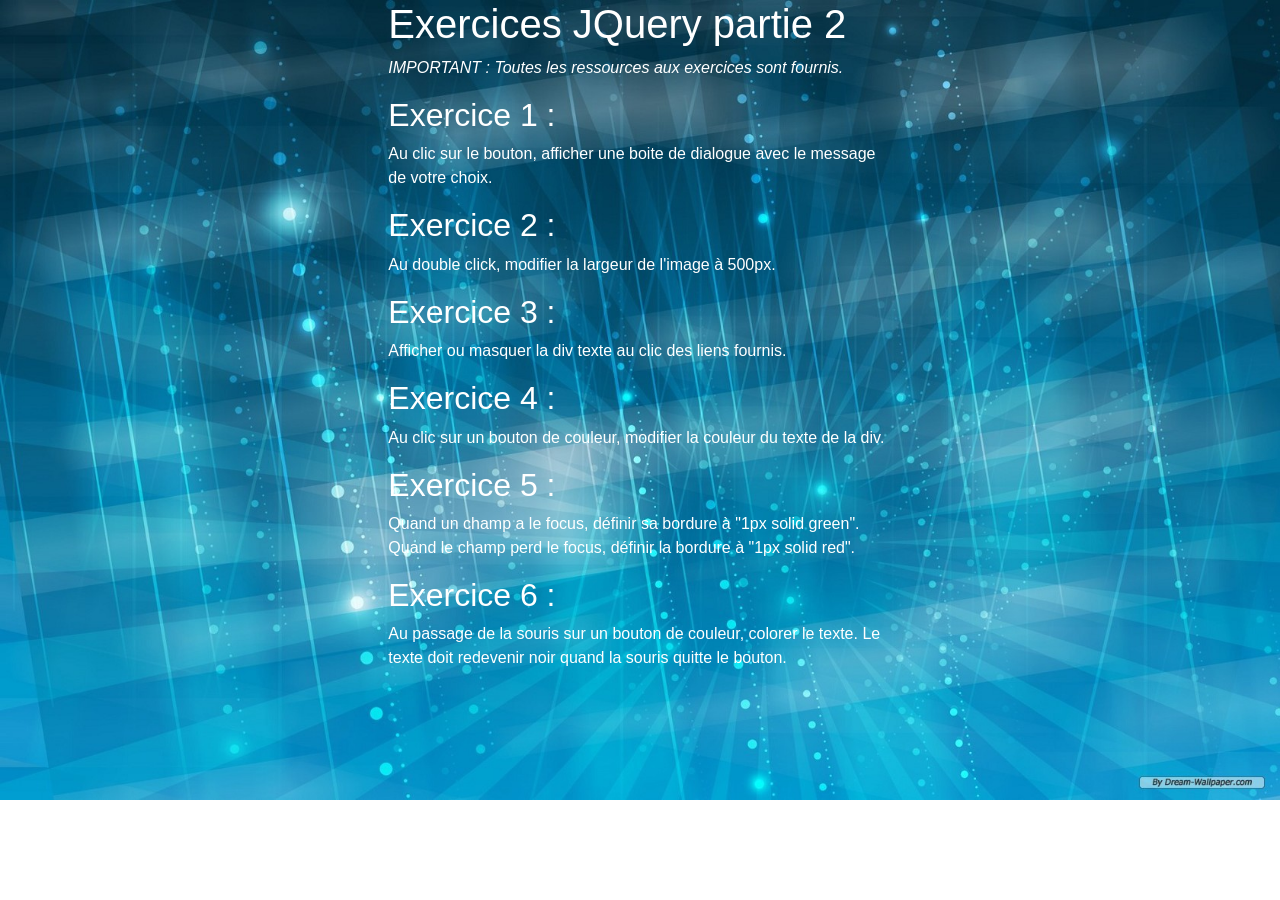
<file: index.html>
<!doctype html>
<html lang="fr">
<head>
    <title>Exercices JQuery partie 2</title>
    <!-- Required meta tags -->
    <meta charset="utf-8">
    <meta name="viewport" content="width=device-width, initial-scale=1, shrink-to-fit=no">
    <!-- Bootstrap CSS -->
    <link rel="stylesheet" href="https://stackpath.bootstrapcdn.com/bootstrap/4.3.1/css/bootstrap.min.css" integrity="sha384-ggOyR0iXCbMQv3Xipma34MD+dH/1fQ784/j6cY/iJTQUOhcWr7x9JvoRxT2MZw1T" crossorigin="anonymous">
    <link rel="stylesheet" href="css/style.css"/>
</head>
<body>
    <div class="container col-12 col-md-5 text-white link-white">
        <h1>Exercices JQuery partie 2</h1>
        <p class="font-italic">IMPORTANT : Toutes les ressources aux exercices sont fournis.</p>
        <h2><a href="exercice1.html">Exercice 1 :</a></h2>
        <p>Au clic sur le bouton, afficher une boite de dialogue avec le message de votre choix.</p>
        <h2><a href="exercice2.html">Exercice 2 :</a></h2>
        <p>Au double click, modifier la largeur de l'image à 500px.</p>
        <h2><a href="exercice3.html">Exercice 3 :</a></h2>
        <p>Afficher ou masquer la div texte au clic des liens fournis.</p>
        <h2><a href="exercice4.html">Exercice 4 :</a></h2>
        <p>Au clic sur un bouton de couleur, modifier la couleur du texte de la div.</p>
        <h2><a href="exercice5.html">Exercice 5 :</a></h2>
        <p>Quand un champ a le focus, définir sa bordure à "1px solid green". Quand le champ perd le focus, définir la bordure à "1px solid red".</p>
        <h2><a href="exercice6.html">Exercice 6 :</a></h2>
        <p>Au passage de la souris sur un bouton de couleur, colorer le texte. Le texte doit redevenir noir quand la souris quitte le bouton.</p>
    </div>
</body>
</html>
</file>
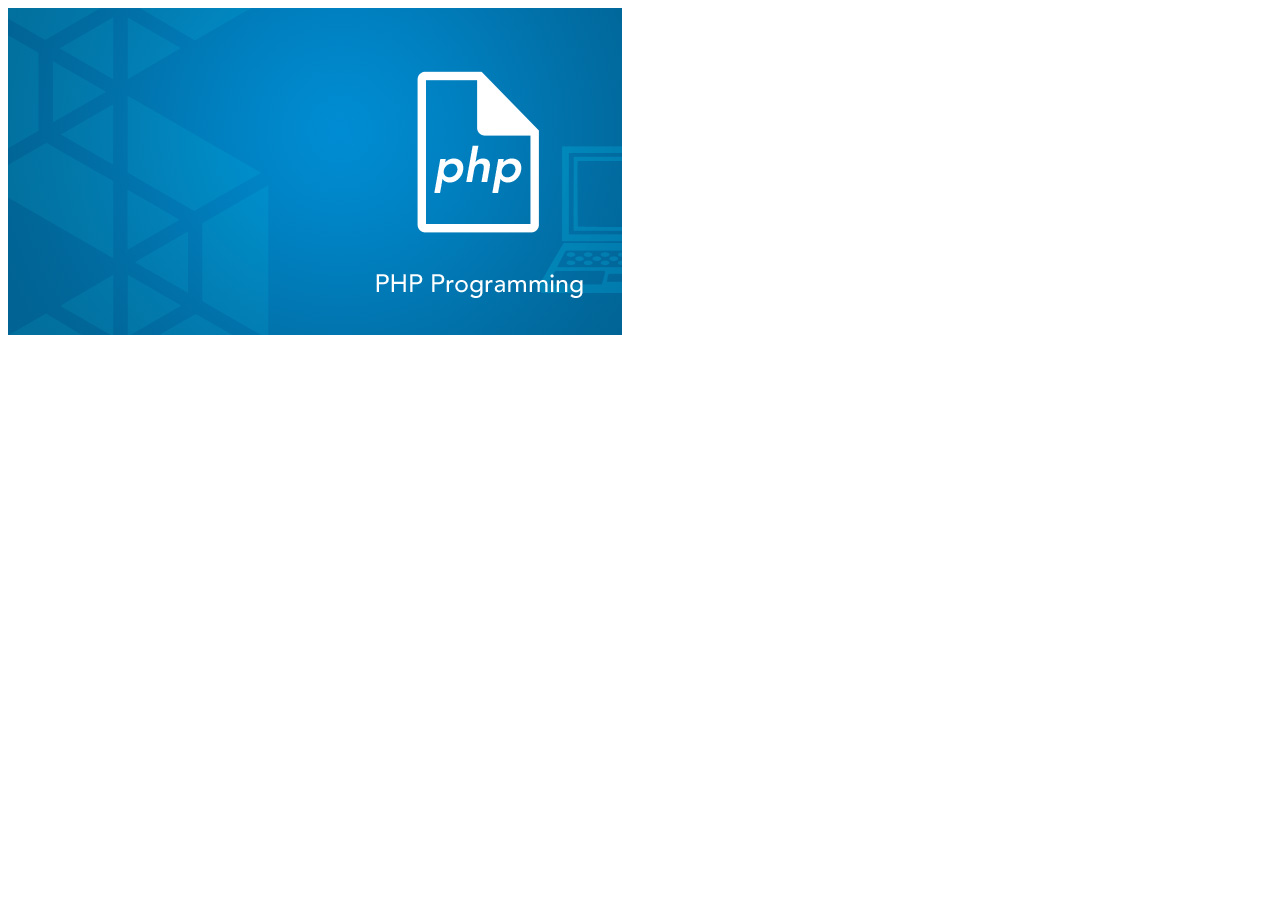
<file: exercice2.html>
<!DOCTYPE html>
<html>
  <head>
    <meta charset="utf-8">
    <title>Exercice 2</title>
  </head>
  <body>
      <img src="img/image.jpg" id="image" alt="image PHP"/>
  </body>
  <script src="https://code.jquery.com/jquery-3.5.0.js"></script>
  <script src="js/script2.js"></script>
</html>
</file>
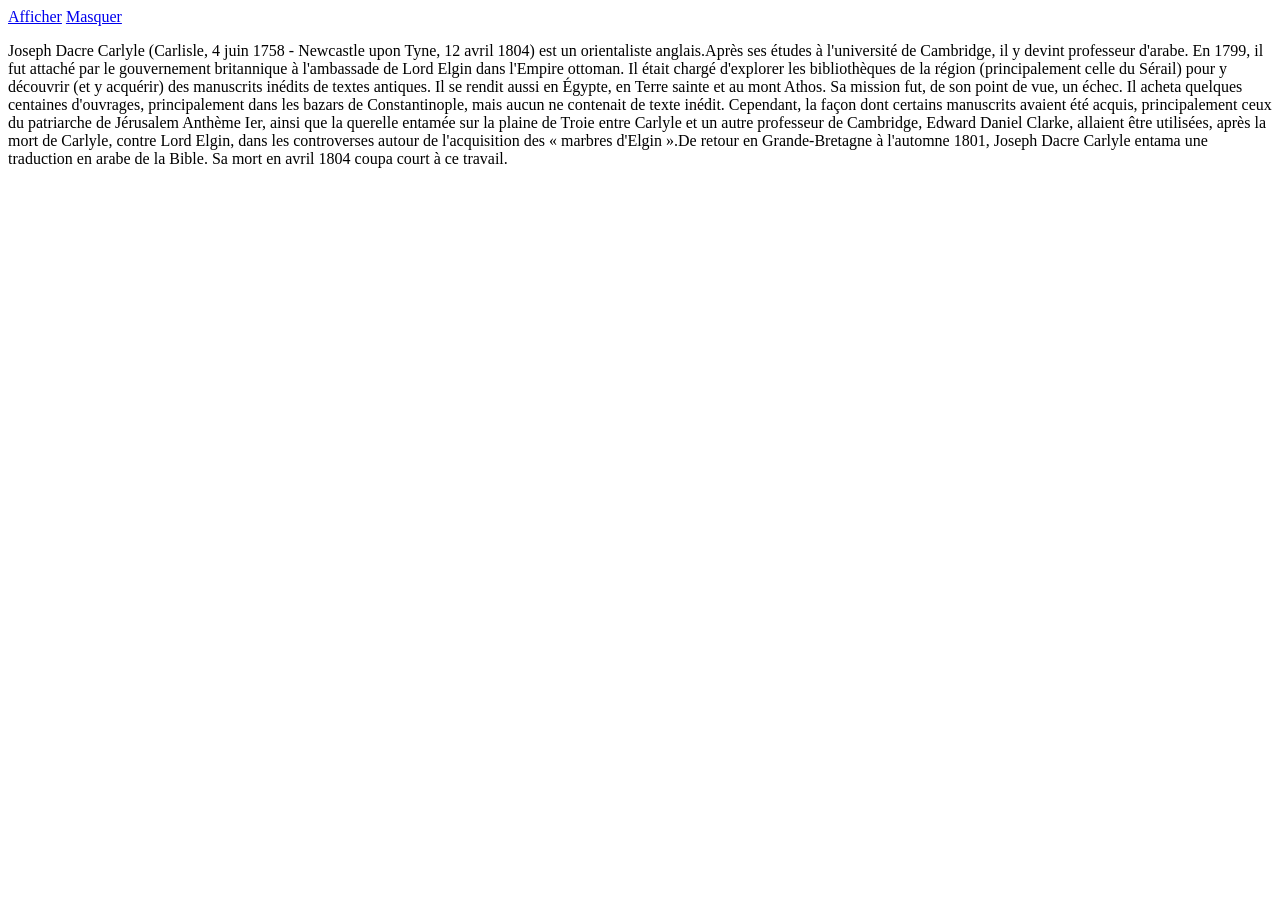
<file: exercice3.html>
<!DOCTYPE html>
<html>
<head>
  <meta charset="utf-8">
  <title>Exercice 3</title>
</head>
<body>
  <a id="afficher" href="#">Afficher</a>
  <a id="cacher" href="#">Masquer</a>
  <div id="texte">
    <p>Joseph Dacre Carlyle (Carlisle, 4 juin 1758 - Newcastle upon Tyne, 12 avril 1804) est un orientaliste anglais.Après ses études à l'université de Cambridge, il y devint professeur d'arabe. En 1799, il fut attaché par le gouvernement britannique à l'ambassade de Lord Elgin dans l'Empire ottoman. Il était chargé d'explorer les bibliothèques de la région (principalement celle du Sérail) pour y découvrir (et y acquérir) des manuscrits inédits de textes antiques. Il se rendit aussi en Égypte, en Terre sainte et au mont Athos. Sa mission fut, de son point de vue, un échec. Il acheta quelques centaines d'ouvrages, principalement dans les bazars de Constantinople, mais aucun ne contenait de texte inédit. Cependant, la façon dont certains manuscrits avaient été acquis, principalement ceux du patriarche de Jérusalem Anthème Ier, ainsi que la querelle entamée sur la plaine de Troie entre Carlyle et un autre professeur de Cambridge, Edward Daniel Clarke, allaient être utilisées, après la mort de Carlyle, contre Lord Elgin, dans les controverses autour de l'acquisition des « marbres d'Elgin ».De retour en Grande-Bretagne à l'automne 1801, Joseph Dacre Carlyle entama une traduction en arabe de la Bible. Sa mort en avril 1804 coupa court à ce travail.</p>
  </div>

  <script src="https://code.jquery.com/jquery-3.5.0.js"></script>
  <script src="js/script3.js"></script>
</body>
</html>
</file>
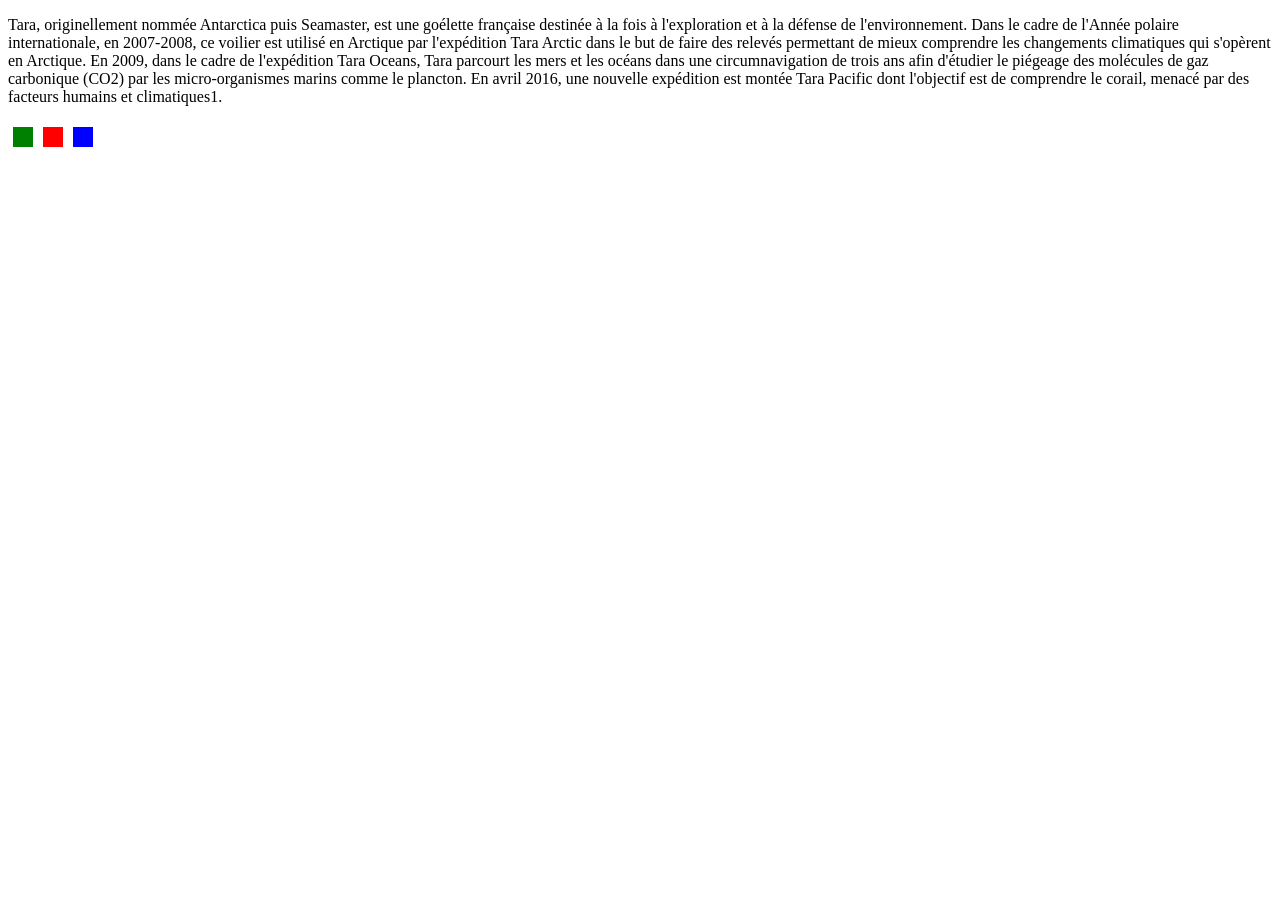
<file: exercice4.html>
<!DOCTYPE html>
<html>
<head>
  <meta charset="utf-8">
  <title>Exercice 4</title>
  <link rel="stylesheet" href="css/style4.css"/>
</head>
<body>
  <div id="texte">
    <p>Tara, originellement nommée Antarctica puis Seamaster, est une goélette française destinée à la fois à l'exploration et à la défense de l'environnement. Dans le cadre de l'Année polaire internationale, en 2007-2008, ce voilier est utilisé en Arctique par l'expédition Tara Arctic dans le but de faire des relevés permettant de mieux comprendre les changements climatiques qui s'opèrent en Arctique. En 2009, dans le cadre de l'expédition Tara Oceans, Tara parcourt les mers et les océans dans une circumnavigation de trois ans afin d'étudier le piégeage des molécules de gaz carbonique (CO2) par les micro-organismes marins comme le plancton. En avril 2016, une nouvelle expédition est montée Tara Pacific dont l'objectif est de comprendre le corail, menacé par des facteurs humains et climatiques1.</p>
  </div>
  <div>
    <div class="color green" id="green"></div>
    <div class="color red" id="red"></div>
    <div class="color blue" id="blue"></div>
  </div>
  <script src="https://code.jquery.com/jquery-3.5.0.js"></script>
  <script src="js/script4.js"></script>
</body>
</html>
</file>
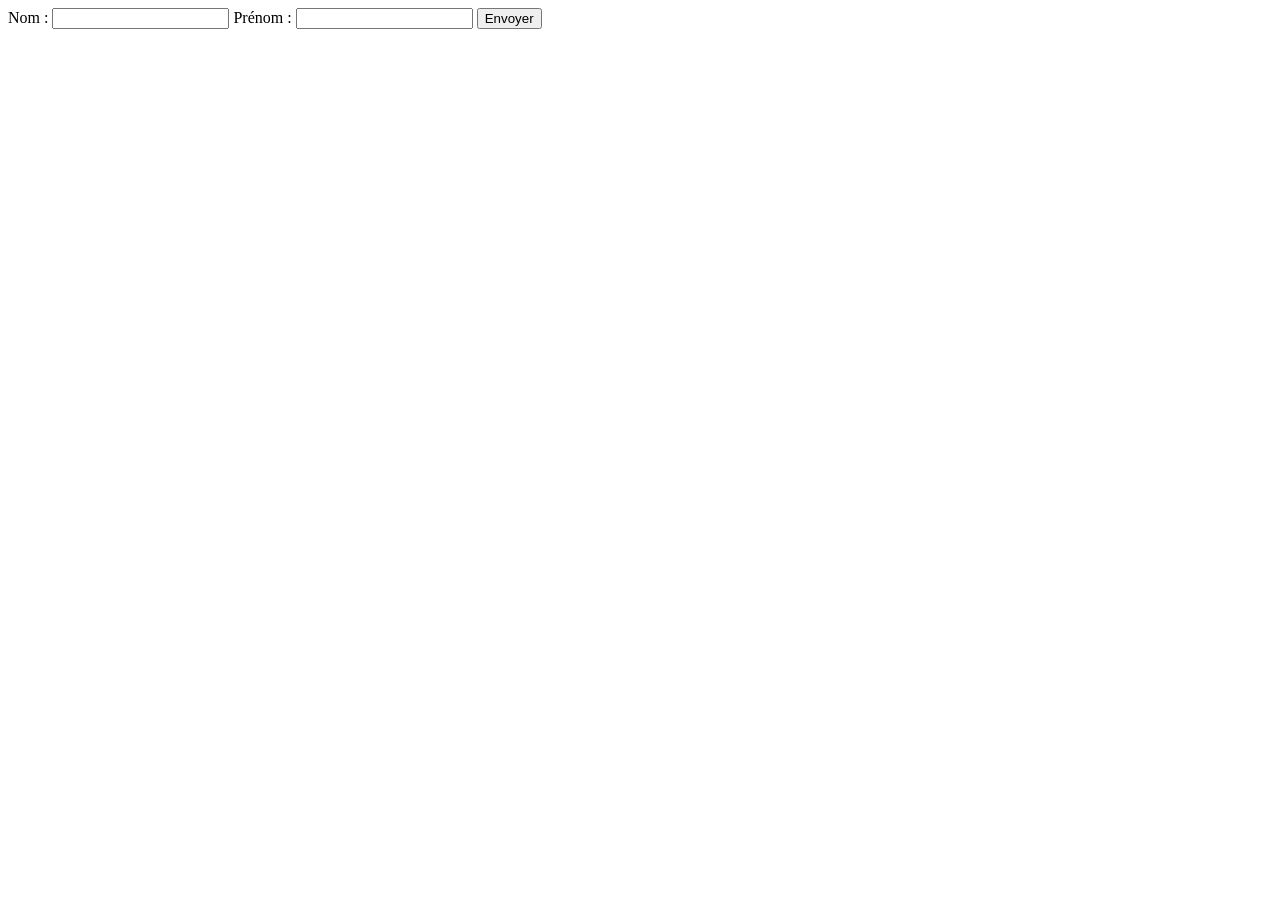
<file: exercice5.html>
<!DOCTYPE html>
<html>
<head>
  <meta charset="utf-8">
  <title>Exercice 5</title>
</head>
<body>
  <form>
    <label for="nom">Nom : </label><input type="text" name="nom" id="nom" />
    <label for="prenom">Prénom : </label><input type="text" name="prenom" id="prenom" />
    <button type="button" name="button" >Envoyer</button>
  </form>
  <script src="https://code.jquery.com/jquery-3.5.0.js"></script>
  <script src="js/script5.js"></script>
</body>
</html>
</file>
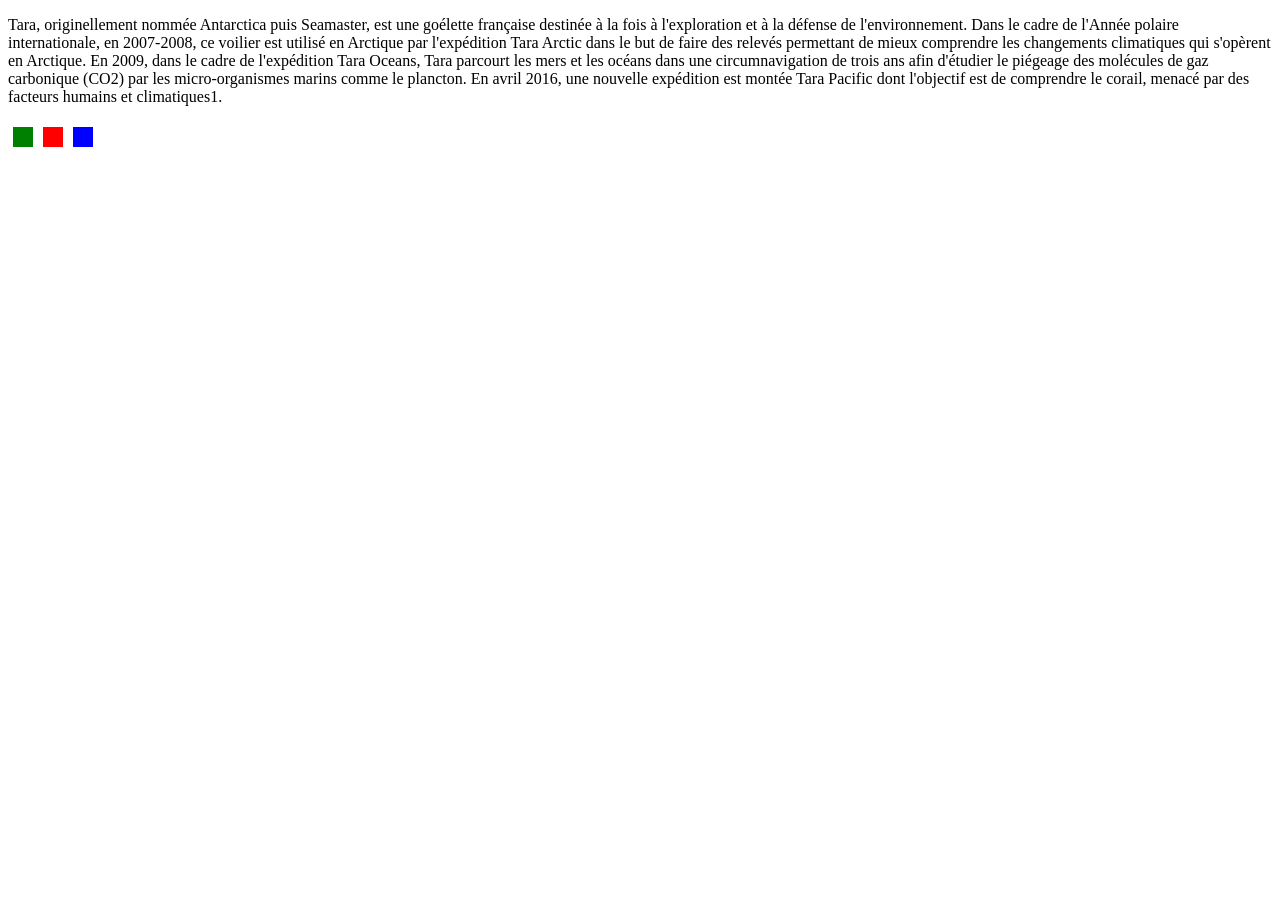
<file: exercice6.html>
<!DOCTYPE html>
<html>
<head>
  <meta charset="utf-8">
  <title>Exercice 6</title>
  <link rel="stylesheet" href="css/style6.css"/>
</head>
<body>
  <div id="texte">
    <p>
      Tara, originellement nommée Antarctica puis Seamaster, est une goélette française destinée à la fois à l'exploration et à la défense de l'environnement. Dans le cadre de l'Année polaire internationale, en 2007-2008, ce voilier est utilisé en Arctique par l'expédition Tara Arctic dans le but de faire des relevés permettant de mieux comprendre les changements climatiques qui s'opèrent en Arctique. En 2009, dans le cadre de l'expédition Tara Oceans, Tara parcourt les mers et les océans dans une circumnavigation de trois ans afin d'étudier le piégeage des molécules de gaz carbonique (CO2) par les micro-organismes marins comme le plancton. En avril 2016, une nouvelle expédition est montée Tara Pacific dont l'objectif est de comprendre le corail, menacé par des facteurs humains et climatiques1.
    </p>
  </div>
  <div>
    <div class="color green" id="green"></div>
    <div class="color red" id="red"></div>
    <div class="color blue" id="blue"></div>
  </div>
  <script src="https://code.jquery.com/jquery-3.5.0.js"></script>
  <script src="js/script6.js"></script>
</body>
</html>
</file>
<file: css/style.css>
body {
    background-image: url('../img/free-wallpaper-39.jpeg');
    background-repeat: no-repeat;
    background-size: cover;
}
a {
    color: white; !important;
}
</file>
<file: css/style4.css>
.color{
  float: left;
  width: 20px;
  height: 20px;
  margin : 5px;
}
.green{
  background-color: green;
}
.red{
    background-color: red;
}
.blue{
    background-color: blue;
}
</file>
<file: css/style6.css>
.color{
  float: left;
  width: 20px;
  height: 20px;
  margin : 5px;
}
.green{
  background-color: green;
}
.red{
    background-color: red;
}
.blue{
    background-color: blue;
}
</file>
